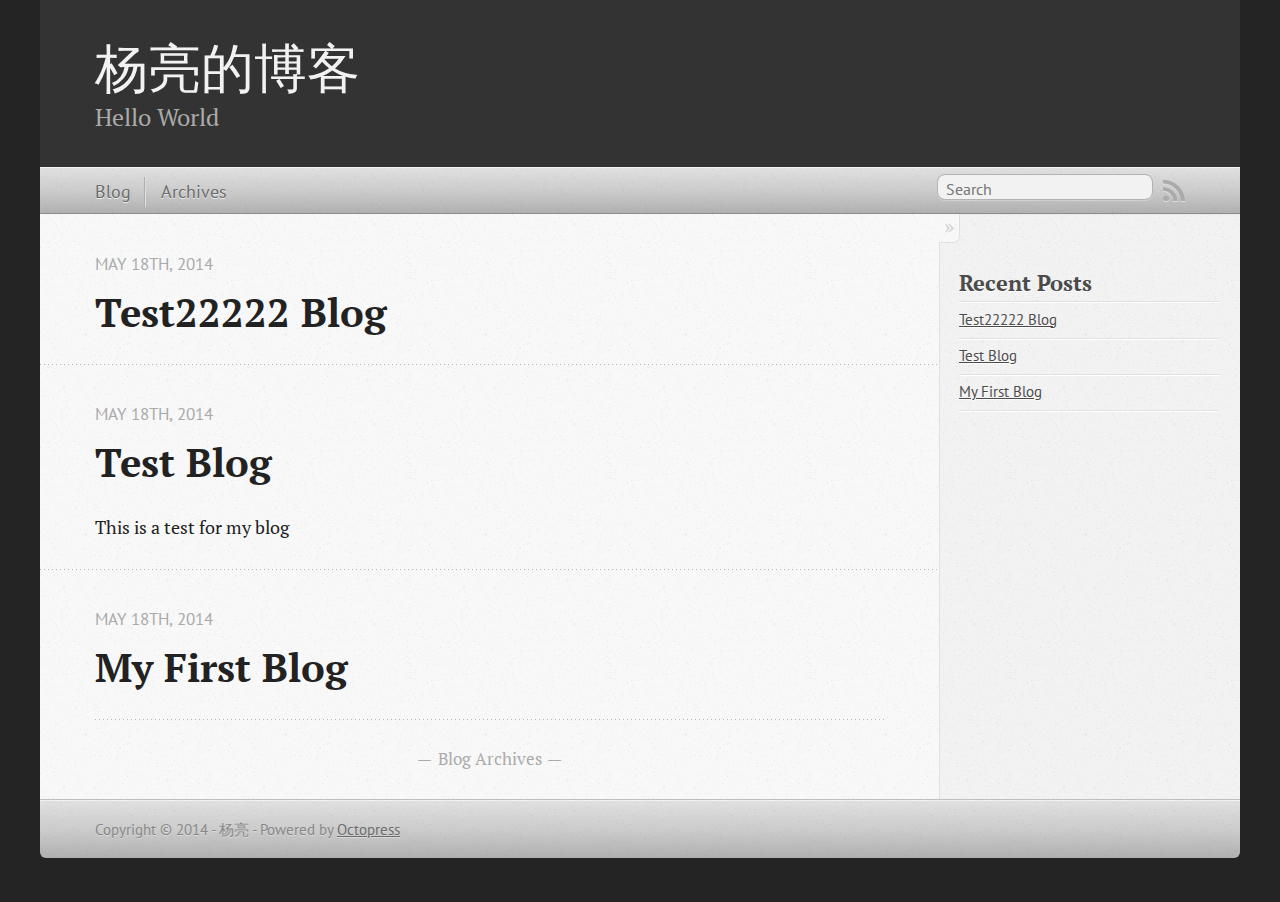
<file: index.html>
<!DOCTYPE html>
<!--[if IEMobile 7 ]><html class="no-js iem7"><![endif]-->
<!--[if lt IE 9]><html class="no-js lte-ie8"><![endif]-->
<!--[if (gt IE 8)|(gt IEMobile 7)|!(IEMobile)|!(IE)]><!--><html class="no-js" lang="en"><!--<![endif]-->
<head>
  <meta charset="utf-8">
  <title>杨亮的博客</title>
  <meta name="author" content="杨亮">

  
  <meta name="description" content="
">
  

  <!-- http://t.co/dKP3o1e -->
  <meta name="HandheldFriendly" content="True">
  <meta name="MobileOptimized" content="320">
  <meta name="viewport" content="width=device-width, initial-scale=1">

  
  <link rel="canonical" href="http://yangliang1415.github.io">
  <link href="/favicon.png" rel="icon">
  <link href="/stylesheets/screen.css" media="screen, projection" rel="stylesheet" type="text/css">
  <link href="/atom.xml" rel="alternate" title="杨亮的博客" type="application/atom+xml">
  <script src="/javascripts/modernizr-2.0.js"></script>
  <script src="//ajax.googleapis.com/ajax/libs/jquery/1.9.1/jquery.min.js"></script>
  <script>!window.jQuery && document.write(unescape('%3Cscript src="./javascripts/libs/jquery.min.js"%3E%3C/script%3E'))</script>
  <script src="/javascripts/octopress.js" type="text/javascript"></script>
  <!--Fonts from Google"s Web font directory at http://google.com/webfonts -->
<link href="//fonts.googleapis.com/css?family=PT+Serif:regular,italic,bold,bolditalic" rel="stylesheet" type="text/css">
<link href="//fonts.googleapis.com/css?family=PT+Sans:regular,italic,bold,bolditalic" rel="stylesheet" type="text/css">

  

</head>

<body   >
  <header role="banner"><hgroup>
  <h1><a href="/">杨亮的博客</a></h1>
  
    <h2>Hello World</h2>
  
</hgroup>

</header>
  <nav role="navigation"><ul class="subscription" data-subscription="rss">
  <li><a href="/atom.xml" rel="subscribe-rss" title="subscribe via RSS">RSS</a></li>
  
</ul>
  
<form action="https://www.google.com/search" method="get">
  <fieldset role="search">
    <input type="hidden" name="q" value="site:yangliang1415.github.io" />
    <input class="search" type="text" name="q" results="0" placeholder="Search"/>
  </fieldset>
</form>
  
<ul class="main-navigation">
  <li><a href="/">Blog</a></li>
  <li><a href="/blog/archives">Archives</a></li>
</ul>

</nav>
  <div id="main">
    <div id="content">
      <div class="blog-index">
  
  
  
    <article>
      
  <header>
    
      <h1 class="entry-title"><a href="/blog/2014/05/18/test22222-blog/">Test22222 Blog</a></h1>
    
    
      <p class="meta">
        








  


<time datetime="2014-05-18T15:27:27+08:00" pubdate data-updated="true">May 18<span>th</span>, 2014</time>
        
      </p>
    
  </header>


  <div class="entry-content">
</div>
  
  


    </article>
  
  
    <article>
      
  <header>
    
      <h1 class="entry-title"><a href="/blog/2014/05/18/test-blog/">Test Blog</a></h1>
    
    
      <p class="meta">
        








  


<time datetime="2014-05-18T15:18:24+08:00" pubdate data-updated="true">May 18<span>th</span>, 2014</time>
        
      </p>
    
  </header>


  <div class="entry-content"><p>This is a test for my blog</p>
</div>
  
  


    </article>
  
  
    <article>
      
  <header>
    
      <h1 class="entry-title"><a href="/blog/2014/05/18/my-first-blog/">My First Blog</a></h1>
    
    
      <p class="meta">
        








  


<time datetime="2014-05-18T14:14:29+08:00" pubdate data-updated="true">May 18<span>th</span>, 2014</time>
        
      </p>
    
  </header>


  <div class="entry-content">
</div>
  
  


    </article>
  
  <div class="pagination">
    
    <a href="/blog/archives">Blog Archives</a>
    
  </div>
</div>
<aside class="sidebar">
  
    <section>
  <h1>Recent Posts</h1>
  <ul id="recent_posts">
    
      <li class="post">
        <a href="/blog/2014/05/18/test22222-blog/">Test22222 Blog</a>
      </li>
    
      <li class="post">
        <a href="/blog/2014/05/18/test-blog/">Test Blog</a>
      </li>
    
      <li class="post">
        <a href="/blog/2014/05/18/my-first-blog/">My First Blog</a>
      </li>
    
  </ul>
</section>





  
</aside>

    </div>
  </div>
  <footer role="contentinfo"><p>
  Copyright &copy; 2014 - 杨亮 -
  <span class="credit">Powered by <a href="http://octopress.org">Octopress</a></span>
</p>

</footer>
  







  <script type="text/javascript">
    (function(){
      var twitterWidgets = document.createElement('script');
      twitterWidgets.type = 'text/javascript';
      twitterWidgets.async = true;
      twitterWidgets.src = '//platform.twitter.com/widgets.js';
      document.getElementsByTagName('head')[0].appendChild(twitterWidgets);
    })();
  </script>





</body>
</html>
</file>
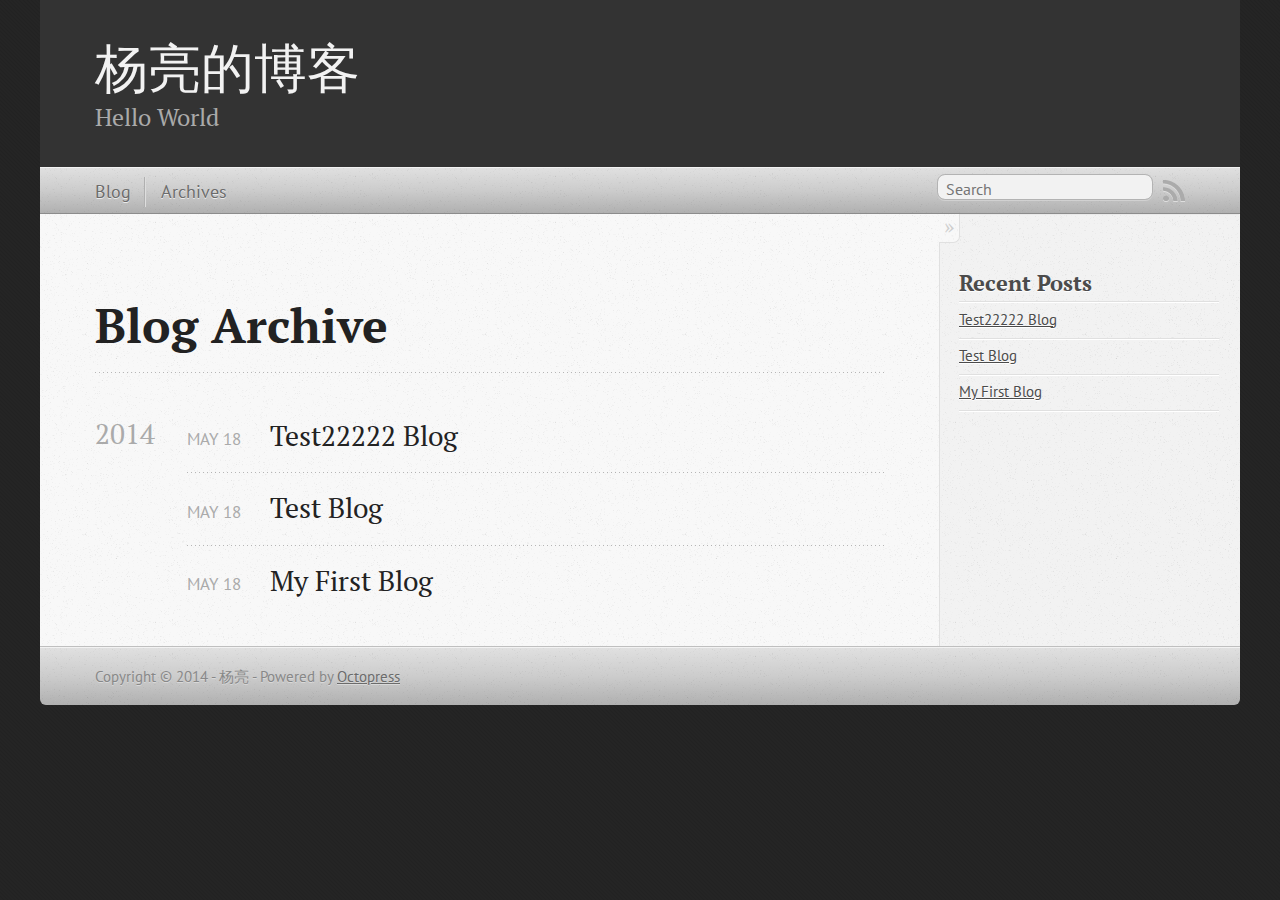
<file: blog/archives/index.html>
<!DOCTYPE html>
<!--[if IEMobile 7 ]><html class="no-js iem7"><![endif]-->
<!--[if lt IE 9]><html class="no-js lte-ie8"><![endif]-->
<!--[if (gt IE 8)|(gt IEMobile 7)|!(IEMobile)|!(IE)]><!--><html class="no-js" lang="en"><!--<![endif]-->
<head>
  <meta charset="utf-8">
  <title>Blog Archive - 杨亮的博客</title>
  <meta name="author" content="杨亮">

  
  <meta name="description" content=" Blog Archive 2014 Test22222 Blog
May 18 2014 Test Blog
May 18 2014 My First Blog
May 18 2014 Recent Posts Test22222 Blog Test Blog My First Blog ">
  

  <!-- http://t.co/dKP3o1e -->
  <meta name="HandheldFriendly" content="True">
  <meta name="MobileOptimized" content="320">
  <meta name="viewport" content="width=device-width, initial-scale=1">

  
  <link rel="canonical" href="http://yangliang1415.github.io/blog/archives">
  <link href="/favicon.png" rel="icon">
  <link href="/stylesheets/screen.css" media="screen, projection" rel="stylesheet" type="text/css">
  <link href="/atom.xml" rel="alternate" title="杨亮的博客" type="application/atom+xml">
  <script src="/javascripts/modernizr-2.0.js"></script>
  <script src="//ajax.googleapis.com/ajax/libs/jquery/1.9.1/jquery.min.js"></script>
  <script>!window.jQuery && document.write(unescape('%3Cscript src="./javascripts/libs/jquery.min.js"%3E%3C/script%3E'))</script>
  <script src="/javascripts/octopress.js" type="text/javascript"></script>
  <!--Fonts from Google"s Web font directory at http://google.com/webfonts -->
<link href="//fonts.googleapis.com/css?family=PT+Serif:regular,italic,bold,bolditalic" rel="stylesheet" type="text/css">
<link href="//fonts.googleapis.com/css?family=PT+Sans:regular,italic,bold,bolditalic" rel="stylesheet" type="text/css">

  

</head>

<body   >
  <header role="banner"><hgroup>
  <h1><a href="/">杨亮的博客</a></h1>
  
    <h2>Hello World</h2>
  
</hgroup>

</header>
  <nav role="navigation"><ul class="subscription" data-subscription="rss">
  <li><a href="/atom.xml" rel="subscribe-rss" title="subscribe via RSS">RSS</a></li>
  
</ul>
  
<form action="https://www.google.com/search" method="get">
  <fieldset role="search">
    <input type="hidden" name="q" value="site:yangliang1415.github.io" />
    <input class="search" type="text" name="q" results="0" placeholder="Search"/>
  </fieldset>
</form>
  
<ul class="main-navigation">
  <li><a href="/">Blog</a></li>
  <li><a href="/blog/archives">Archives</a></li>
</ul>

</nav>
  <div id="main">
    <div id="content">
      <div>
<article role="article">
  
  <header>
    <h1 class="entry-title">Blog Archive</h1>
    
  </header>
  
  <div id="blog-archives">



  
  <h2>2014</h2>

<article>
  
<h1><a href="/blog/2014/05/18/test22222-blog/">Test22222 Blog</a></h1>
<time datetime="2014-05-18T15:27:27+08:00" pubdate><span class='month'>May</span> <span class='day'>18</span> <span class='year'>2014</span></time>


</article>



<article>
  
<h1><a href="/blog/2014/05/18/test-blog/">Test Blog</a></h1>
<time datetime="2014-05-18T15:18:24+08:00" pubdate><span class='month'>May</span> <span class='day'>18</span> <span class='year'>2014</span></time>


</article>



<article>
  
<h1><a href="/blog/2014/05/18/my-first-blog/">My First Blog</a></h1>
<time datetime="2014-05-18T14:14:29+08:00" pubdate><span class='month'>May</span> <span class='day'>18</span> <span class='year'>2014</span></time>


</article>

</div>

  
</article>

</div>

<aside class="sidebar">
  
    <section>
  <h1>Recent Posts</h1>
  <ul id="recent_posts">
    
      <li class="post">
        <a href="/blog/2014/05/18/test22222-blog/">Test22222 Blog</a>
      </li>
    
      <li class="post">
        <a href="/blog/2014/05/18/test-blog/">Test Blog</a>
      </li>
    
      <li class="post">
        <a href="/blog/2014/05/18/my-first-blog/">My First Blog</a>
      </li>
    
  </ul>
</section>





  
</aside>


    </div>
  </div>
  <footer role="contentinfo"><p>
  Copyright &copy; 2014 - 杨亮 -
  <span class="credit">Powered by <a href="http://octopress.org">Octopress</a></span>
</p>

</footer>
  







  <script type="text/javascript">
    (function(){
      var twitterWidgets = document.createElement('script');
      twitterWidgets.type = 'text/javascript';
      twitterWidgets.async = true;
      twitterWidgets.src = '//platform.twitter.com/widgets.js';
      document.getElementsByTagName('head')[0].appendChild(twitterWidgets);
    })();
  </script>





</body>
</html>
</file>
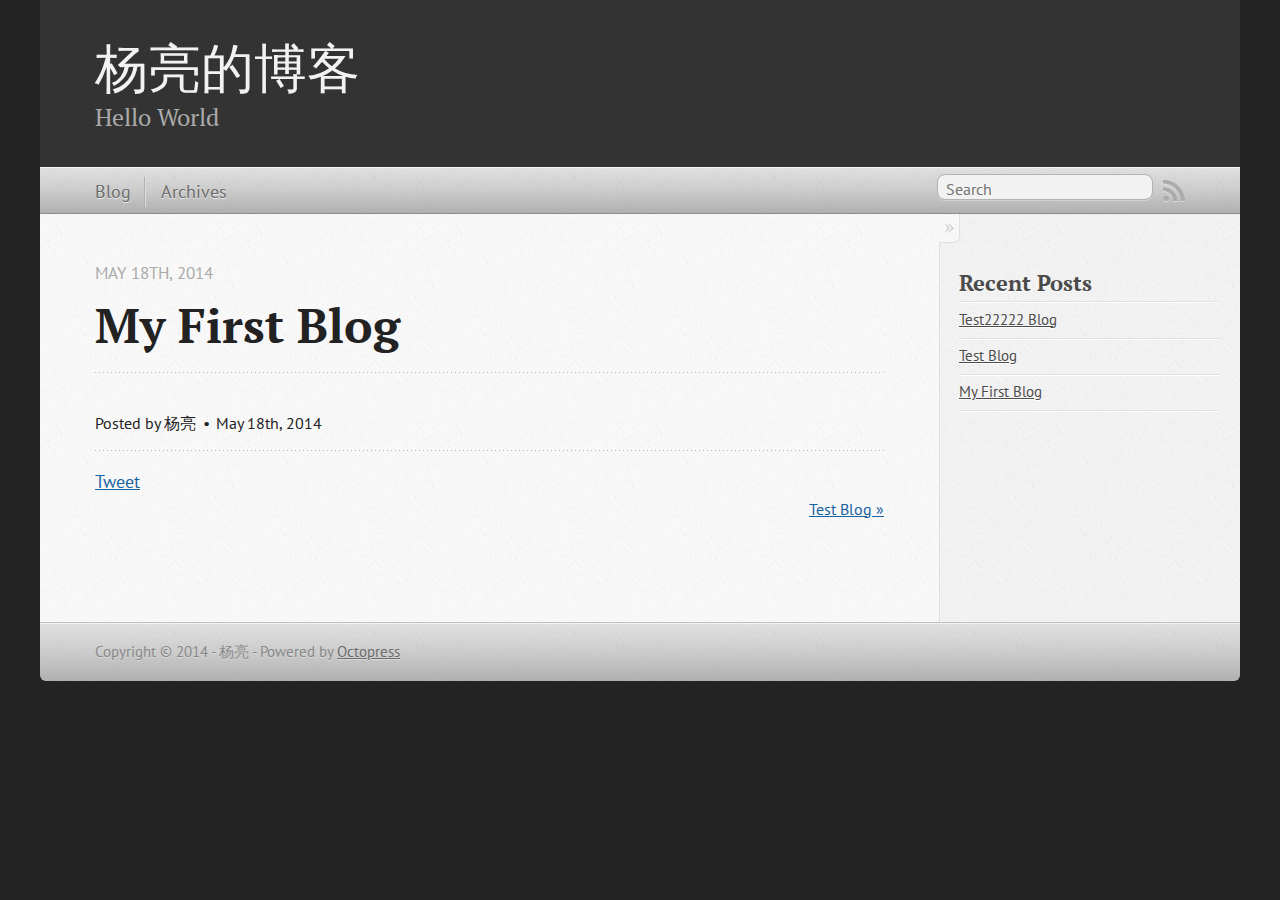
<file: blog/2014/05/18/my-first-blog/index.html>
<!DOCTYPE html>
<!--[if IEMobile 7 ]><html class="no-js iem7"><![endif]-->
<!--[if lt IE 9]><html class="no-js lte-ie8"><![endif]-->
<!--[if (gt IE 8)|(gt IEMobile 7)|!(IEMobile)|!(IE)]><!--><html class="no-js" lang="en"><!--<![endif]-->
<head>
  <meta charset="utf-8">
  <title>My First Blog - 杨亮的博客</title>
  <meta name="author" content="杨亮">

  
  <meta name="description" content="
">
  

  <!-- http://t.co/dKP3o1e -->
  <meta name="HandheldFriendly" content="True">
  <meta name="MobileOptimized" content="320">
  <meta name="viewport" content="width=device-width, initial-scale=1">

  
  <link rel="canonical" href="http://yangliang1415.github.io/blog/2014/05/18/my-first-blog">
  <link href="/favicon.png" rel="icon">
  <link href="/stylesheets/screen.css" media="screen, projection" rel="stylesheet" type="text/css">
  <link href="/atom.xml" rel="alternate" title="杨亮的博客" type="application/atom+xml">
  <script src="/javascripts/modernizr-2.0.js"></script>
  <script src="//ajax.googleapis.com/ajax/libs/jquery/1.9.1/jquery.min.js"></script>
  <script>!window.jQuery && document.write(unescape('%3Cscript src="./javascripts/libs/jquery.min.js"%3E%3C/script%3E'))</script>
  <script src="/javascripts/octopress.js" type="text/javascript"></script>
  <!--Fonts from Google"s Web font directory at http://google.com/webfonts -->
<link href="//fonts.googleapis.com/css?family=PT+Serif:regular,italic,bold,bolditalic" rel="stylesheet" type="text/css">
<link href="//fonts.googleapis.com/css?family=PT+Sans:regular,italic,bold,bolditalic" rel="stylesheet" type="text/css">

  

</head>

<body   >
  <header role="banner"><hgroup>
  <h1><a href="/">杨亮的博客</a></h1>
  
    <h2>Hello World</h2>
  
</hgroup>

</header>
  <nav role="navigation"><ul class="subscription" data-subscription="rss">
  <li><a href="/atom.xml" rel="subscribe-rss" title="subscribe via RSS">RSS</a></li>
  
</ul>
  
<form action="https://www.google.com/search" method="get">
  <fieldset role="search">
    <input type="hidden" name="q" value="site:yangliang1415.github.io" />
    <input class="search" type="text" name="q" results="0" placeholder="Search"/>
  </fieldset>
</form>
  
<ul class="main-navigation">
  <li><a href="/">Blog</a></li>
  <li><a href="/blog/archives">Archives</a></li>
</ul>

</nav>
  <div id="main">
    <div id="content">
      <div>
<article class="hentry" role="article">
  
  <header>
    
      <h1 class="entry-title">My First Blog</h1>
    
    
      <p class="meta">
        








  


<time datetime="2014-05-18T14:14:29+08:00" pubdate data-updated="true">May 18<span>th</span>, 2014</time>
        
      </p>
    
  </header>


<div class="entry-content">
</div>


  <footer>
    <p class="meta">
      
  

<span class="byline author vcard">Posted by <span class="fn">杨亮</span></span>

      








  


<time datetime="2014-05-18T14:14:29+08:00" pubdate data-updated="true">May 18<span>th</span>, 2014</time>
      


    </p>
    
      <div class="sharing">
  
  <a href="//twitter.com/share" class="twitter-share-button" data-url="http://yangliang1415.github.io/blog/2014/05/18/my-first-blog/" data-via="" data-counturl="http://yangliang1415.github.io/blog/2014/05/18/my-first-blog/" >Tweet</a>
  
  
  
</div>

    
    <p class="meta">
      
      
        <a class="basic-alignment right" href="/blog/2014/05/18/test-blog/" title="Next Post: Test Blog">Test Blog &raquo;</a>
      
    </p>
  </footer>
</article>

</div>

<aside class="sidebar">
  
    <section>
  <h1>Recent Posts</h1>
  <ul id="recent_posts">
    
      <li class="post">
        <a href="/blog/2014/05/18/test22222-blog/">Test22222 Blog</a>
      </li>
    
      <li class="post">
        <a href="/blog/2014/05/18/test-blog/">Test Blog</a>
      </li>
    
      <li class="post">
        <a href="/blog/2014/05/18/my-first-blog/">My First Blog</a>
      </li>
    
  </ul>
</section>





  
</aside>


    </div>
  </div>
  <footer role="contentinfo"><p>
  Copyright &copy; 2014 - 杨亮 -
  <span class="credit">Powered by <a href="http://octopress.org">Octopress</a></span>
</p>

</footer>
  







  <script type="text/javascript">
    (function(){
      var twitterWidgets = document.createElement('script');
      twitterWidgets.type = 'text/javascript';
      twitterWidgets.async = true;
      twitterWidgets.src = '//platform.twitter.com/widgets.js';
      document.getElementsByTagName('head')[0].appendChild(twitterWidgets);
    })();
  </script>





</body>
</html>
</file>
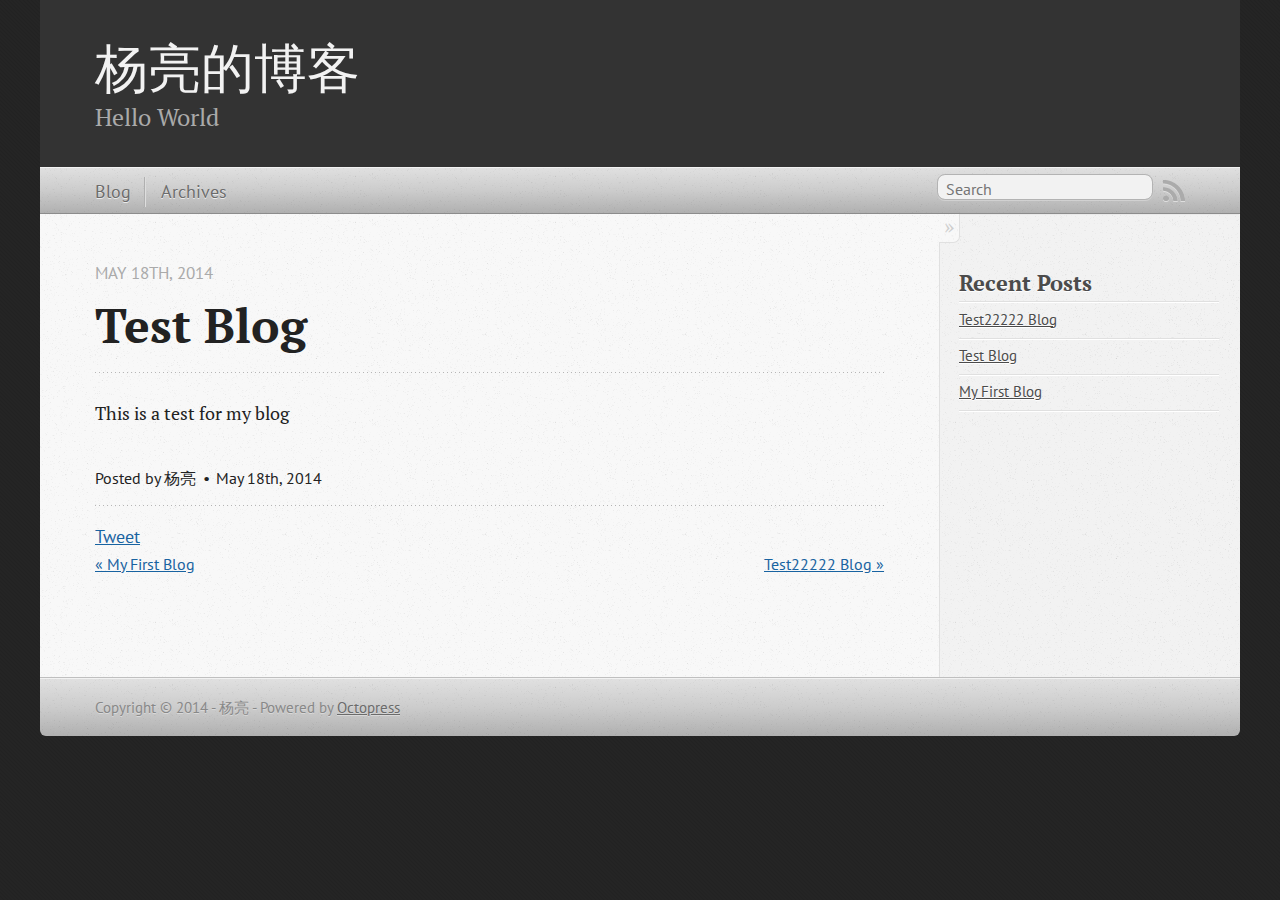
<file: blog/2014/05/18/test-blog/index.html>
<!DOCTYPE html>
<!--[if IEMobile 7 ]><html class="no-js iem7"><![endif]-->
<!--[if lt IE 9]><html class="no-js lte-ie8"><![endif]-->
<!--[if (gt IE 8)|(gt IEMobile 7)|!(IEMobile)|!(IE)]><!--><html class="no-js" lang="en"><!--<![endif]-->
<head>
  <meta charset="utf-8">
  <title>Test Blog - 杨亮的博客</title>
  <meta name="author" content="杨亮">

  
  <meta name="description" content="This is a test for my blog
">
  

  <!-- http://t.co/dKP3o1e -->
  <meta name="HandheldFriendly" content="True">
  <meta name="MobileOptimized" content="320">
  <meta name="viewport" content="width=device-width, initial-scale=1">

  
  <link rel="canonical" href="http://yangliang1415.github.io/blog/2014/05/18/test-blog">
  <link href="/favicon.png" rel="icon">
  <link href="/stylesheets/screen.css" media="screen, projection" rel="stylesheet" type="text/css">
  <link href="/atom.xml" rel="alternate" title="杨亮的博客" type="application/atom+xml">
  <script src="/javascripts/modernizr-2.0.js"></script>
  <script src="//ajax.googleapis.com/ajax/libs/jquery/1.9.1/jquery.min.js"></script>
  <script>!window.jQuery && document.write(unescape('%3Cscript src="./javascripts/libs/jquery.min.js"%3E%3C/script%3E'))</script>
  <script src="/javascripts/octopress.js" type="text/javascript"></script>
  <!--Fonts from Google"s Web font directory at http://google.com/webfonts -->
<link href="//fonts.googleapis.com/css?family=PT+Serif:regular,italic,bold,bolditalic" rel="stylesheet" type="text/css">
<link href="//fonts.googleapis.com/css?family=PT+Sans:regular,italic,bold,bolditalic" rel="stylesheet" type="text/css">

  

</head>

<body   >
  <header role="banner"><hgroup>
  <h1><a href="/">杨亮的博客</a></h1>
  
    <h2>Hello World</h2>
  
</hgroup>

</header>
  <nav role="navigation"><ul class="subscription" data-subscription="rss">
  <li><a href="/atom.xml" rel="subscribe-rss" title="subscribe via RSS">RSS</a></li>
  
</ul>
  
<form action="https://www.google.com/search" method="get">
  <fieldset role="search">
    <input type="hidden" name="q" value="site:yangliang1415.github.io" />
    <input class="search" type="text" name="q" results="0" placeholder="Search"/>
  </fieldset>
</form>
  
<ul class="main-navigation">
  <li><a href="/">Blog</a></li>
  <li><a href="/blog/archives">Archives</a></li>
</ul>

</nav>
  <div id="main">
    <div id="content">
      <div>
<article class="hentry" role="article">
  
  <header>
    
      <h1 class="entry-title">Test Blog</h1>
    
    
      <p class="meta">
        








  


<time datetime="2014-05-18T15:18:24+08:00" pubdate data-updated="true">May 18<span>th</span>, 2014</time>
        
      </p>
    
  </header>


<div class="entry-content"><p>This is a test for my blog</p>
</div>


  <footer>
    <p class="meta">
      
  

<span class="byline author vcard">Posted by <span class="fn">杨亮</span></span>

      








  


<time datetime="2014-05-18T15:18:24+08:00" pubdate data-updated="true">May 18<span>th</span>, 2014</time>
      


    </p>
    
      <div class="sharing">
  
  <a href="//twitter.com/share" class="twitter-share-button" data-url="http://yangliang1415.github.io/blog/2014/05/18/test-blog/" data-via="" data-counturl="http://yangliang1415.github.io/blog/2014/05/18/test-blog/" >Tweet</a>
  
  
  
</div>

    
    <p class="meta">
      
        <a class="basic-alignment left" href="/blog/2014/05/18/my-first-blog/" title="Previous Post: My First Blog">&laquo; My First Blog</a>
      
      
        <a class="basic-alignment right" href="/blog/2014/05/18/test22222-blog/" title="Next Post: Test22222 Blog">Test22222 Blog &raquo;</a>
      
    </p>
  </footer>
</article>

</div>

<aside class="sidebar">
  
    <section>
  <h1>Recent Posts</h1>
  <ul id="recent_posts">
    
      <li class="post">
        <a href="/blog/2014/05/18/test22222-blog/">Test22222 Blog</a>
      </li>
    
      <li class="post">
        <a href="/blog/2014/05/18/test-blog/">Test Blog</a>
      </li>
    
      <li class="post">
        <a href="/blog/2014/05/18/my-first-blog/">My First Blog</a>
      </li>
    
  </ul>
</section>





  
</aside>


    </div>
  </div>
  <footer role="contentinfo"><p>
  Copyright &copy; 2014 - 杨亮 -
  <span class="credit">Powered by <a href="http://octopress.org">Octopress</a></span>
</p>

</footer>
  







  <script type="text/javascript">
    (function(){
      var twitterWidgets = document.createElement('script');
      twitterWidgets.type = 'text/javascript';
      twitterWidgets.async = true;
      twitterWidgets.src = '//platform.twitter.com/widgets.js';
      document.getElementsByTagName('head')[0].appendChild(twitterWidgets);
    })();
  </script>





</body>
</html>
</file>
<file: stylesheets/screen.css>
html,body,div,span,applet,object,iframe,h1,h2,h3,h4,h5,h6,p,blockquote,pre,a,abbr,acronym,address,big,cite,code,del,dfn,em,img,ins,kbd,q,s,samp,small,strike,strong,sub,sup,tt,var,b,u,i,center,dl,dt,dd,ol,ul,li,fieldset,form,label,legend,table,caption,tbody,tfoot,thead,tr,th,td,article,aside,canvas,details,embed,figure,figcaption,footer,header,hgroup,menu,nav,output,ruby,section,summary,time,mark,audio,video{margin:0;padding:0;border:0;font:inherit;font-size:100%;vertical-align:baseline}html{line-height:1}ol,ul{list-style:none}table{border-collapse:collapse;border-spacing:0}caption,th,td{text-align:left;font-weight:normal;vertical-align:middle}q,blockquote{quotes:none}q:before,q:after,blockquote:before,blockquote:after{content:"";content:none}a img{border:none}article,aside,details,figcaption,figure,footer,header,hgroup,menu,nav,section,summary{display:block}a{color:#1863a1}a:visited{color:#751590}a:focus{color:#0181eb}a:hover{color:#0181eb}a:active{color:#01579f}aside.sidebar a{color:#222}aside.sidebar a:focus{color:#0181eb}aside.sidebar a:hover{color:#0181eb}aside.sidebar a:active{color:#01579f}a{-webkit-transition:color 0.3s;-moz-transition:color 0.3s;-o-transition:color 0.3s;transition:color 0.3s}html{background:#252525 url('/images/line-tile.png?1400336779') top left}body>div{background:#f2f2f2 url('/images/noise.png?1400336779') top left;border-bottom:1px solid #bfbfbf}body>div>div{background:#f8f8f8 url('/images/noise.png?1400336779') top left;border-right:1px solid #e0e0e0}.heading,body>header h1,h1,h2,h3,h4,h5,h6{font-family:"PT Serif","Georgia","Helvetica Neue",Arial,sans-serif}.sans,body>header h2,article header p.meta,article>footer,#content .blog-index footer,html .gist .gist-file .gist-meta,#blog-archives a.category,#blog-archives time,aside.sidebar section,body>footer{font-family:"PT Sans","Helvetica Neue",Arial,sans-serif}.serif,body,#content .blog-index a[rel=full-article]{font-family:"PT Serif",Georgia,Times,"Times New Roman",serif}.mono,pre,code,tt,p code,li code{font-family:Menlo,Monaco,"Andale Mono","lucida console","Courier New",monospace}body>header h1{font-size:2.2em;font-family:"PT Serif","Georgia","Helvetica Neue",Arial,sans-serif;font-weight:normal;line-height:1.2em;margin-bottom:0.6667em}body>header h2{font-family:"PT Serif","Georgia","Helvetica Neue",Arial,sans-serif}body{line-height:1.5em;color:#222}h1{font-size:2.2em;line-height:1.2em}@media only screen and (min-width: 992px){body{font-size:1.15em}h1{font-size:2.6em;line-height:1.2em}}h1,h2,h3,h4,h5,h6{text-rendering:optimizelegibility;margin-bottom:1em;font-weight:bold}h2,section h1{font-size:1.5em}h3,section h2,section section h1{font-size:1.3em}h4,section h3,section section h2,section section section h1{font-size:1em}h5,section h4,section section h3{font-size:.9em}h6,section h5,section section h4,section section section h3{font-size:.8em}p,article blockquote,ul,ol{margin-bottom:1.5em}ul{list-style-type:disc}ul ul{list-style-type:circle;margin-bottom:0px}ul ul ul{list-style-type:square;margin-bottom:0px}ol{list-style-type:decimal}ol ol{list-style-type:lower-alpha;margin-bottom:0px}ol ol ol{list-style-type:lower-roman;margin-bottom:0px}ul,ul ul,ul ol,ol,ol ul,ol ol{margin-left:1.3em}ul ul,ul ol,ol ul,ol ol{margin-bottom:0em}strong{font-weight:bold}em{font-style:italic}sup,sub{font-size:0.75em;position:relative;display:inline-block;padding:0 .2em;line-height:.8em}sup{top:-.5em}sub{bottom:-.5em}a[rev='footnote']{font-size:.75em;padding:0 .3em;line-height:1}q{font-style:italic}q:before{content:"\201C"}q:after{content:"\201D"}em,dfn{font-style:italic}strong,dfn{font-weight:bold}del,s{text-decoration:line-through}abbr,acronym{border-bottom:1px dotted;cursor:help}hr{margin-bottom:0.2em}small{font-size:.8em}big{font-size:1.2em}article blockquote{font-style:italic;position:relative;font-size:1.2em;line-height:1.5em;padding-left:1em;border-left:4px solid rgba(170,170,170,0.5)}article blockquote cite{font-style:italic}article blockquote cite a{color:#aaa !important;word-wrap:break-word}article blockquote cite:before{content:'\2014';padding-right:.3em;padding-left:.3em;color:#aaa}@media only screen and (min-width: 992px){article blockquote{padding-left:1.5em;border-left-width:4px}}.pullquote-right:before,.pullquote-left:before{padding:0;border:none;content:attr(data-pullquote);float:right;width:45%;margin:.5em 0 1em 1.5em;position:relative;top:7px;font-size:1.4em;line-height:1.45em}.pullquote-left:before{float:left;margin:.5em 1.5em 1em 0}.force-wrap,article a,aside.sidebar a{white-space:-moz-pre-wrap;white-space:-pre-wrap;white-space:-o-pre-wrap;white-space:pre-wrap;word-wrap:break-word}.group,body>header,body>nav,body>footer,body #content>article,body #content>div>article,body #content>div>section,body div.pagination,aside.sidebar,#main,#content,.sidebar{*zoom:1}.group:after,body>header:after,body>nav:after,body>footer:after,body #content>article:after,body #content>div>section:after,body div.pagination:after,#main:after,#content:after,.sidebar:after{content:"";display:table;clear:both}body{-webkit-text-size-adjust:none;max-width:1200px;position:relative;margin:0 auto}body>header,body>nav,body>footer,body #content>article,body #content>div>article,body #content>div>section{padding-left:18px;padding-right:18px}@media only screen and (min-width: 480px){body>header,body>nav,body>footer,body #content>article,body #content>div>article,body #content>div>section{padding-left:25px;padding-right:25px}}@media only screen and (min-width: 768px){body>header,body>nav,body>footer,body #content>article,body #content>div>article,body #content>div>section{padding-left:35px;padding-right:35px}}@media only screen and (min-width: 992px){body>header,body>nav,body>footer,body #content>article,body #content>div>article,body #content>div>section{padding-left:55px;padding-right:55px}}body div.pagination{margin-left:18px;margin-right:18px}@media only screen and (min-width: 480px){body div.pagination{margin-left:25px;margin-right:25px}}@media only screen and (min-width: 768px){body div.pagination{margin-left:35px;margin-right:35px}}@media only screen and (min-width: 992px){body div.pagination{margin-left:55px;margin-right:55px}}body>header{font-size:1em;padding-top:1.5em;padding-bottom:1.5em}#content{overflow:hidden}#content>div,#content>article{width:100%}aside.sidebar{float:none;padding:0 18px 1px;background-color:#f7f7f7;border-top:1px solid #e0e0e0}.flex-content,article img,article video,article .flash-video,aside.sidebar img{max-width:100%;height:auto}.basic-alignment.left,article img.left,article video.left,article .left.flash-video,aside.sidebar img.left{float:left;margin-right:1.5em}.basic-alignment.right,article img.right,article video.right,article .right.flash-video,aside.sidebar img.right{float:right;margin-left:1.5em}.basic-alignment.center,article img.center,article video.center,article .center.flash-video,aside.sidebar img.center{display:block;margin:0 auto 1.5em}.basic-alignment.left,article img.left,article video.left,article .left.flash-video,aside.sidebar img.left,.basic-alignment.right,article img.right,article video.right,article .right.flash-video,aside.sidebar img.right{margin-bottom:.8em}.toggle-sidebar,.no-sidebar .toggle-sidebar{display:none}@media only screen and (min-width: 750px){body.sidebar-footer aside.sidebar{float:none;width:auto;clear:left;margin:0;padding:0 35px 1px;background-color:#f7f7f7;border-top:1px solid #eaeaea}body.sidebar-footer aside.sidebar section.odd,body.sidebar-footer aside.sidebar section.even{float:left;width:48%}body.sidebar-footer aside.sidebar section.odd{margin-left:0}body.sidebar-footer aside.sidebar section.even{margin-left:4%}body.sidebar-footer aside.sidebar.thirds section{width:30%;margin-left:5%}body.sidebar-footer aside.sidebar.thirds section.first{margin-left:0;clear:both}}body.sidebar-footer #content{margin-right:0px}body.sidebar-footer .toggle-sidebar{display:none}@media only screen and (min-width: 550px){body>header{font-size:1em}}@media only screen and (min-width: 750px){aside.sidebar{float:none;width:auto;clear:left;margin:0;padding:0 35px 1px;background-color:#f7f7f7;border-top:1px solid #eaeaea}aside.sidebar section.odd,aside.sidebar section.even{float:left;width:48%}aside.sidebar section.odd{margin-left:0}aside.sidebar section.even{margin-left:4%}aside.sidebar.thirds section{width:30%;margin-left:5%}aside.sidebar.thirds section.first{margin-left:0;clear:both}}@media only screen and (min-width: 768px){body{-webkit-text-size-adjust:auto}body>header{font-size:1.2em}#main{padding:0;margin:0 auto}#content{overflow:visible;margin-right:240px;position:relative}.no-sidebar #content{margin-right:0;border-right:0}.collapse-sidebar #content{margin-right:20px}#content>div,#content>article{padding-top:17.5px;padding-bottom:17.5px;float:left}aside.sidebar{width:210px;padding:0 15px 15px;background:none;clear:none;float:left;margin:0 -100% 0 0}aside.sidebar section{width:auto;margin-left:0}aside.sidebar section.odd,aside.sidebar section.even{float:none;width:auto;margin-left:0}.collapse-sidebar aside.sidebar{float:none;width:auto;clear:left;margin:0;padding:0 35px 1px;background-color:#f7f7f7;border-top:1px solid #eaeaea}.collapse-sidebar aside.sidebar section.odd,.collapse-sidebar aside.sidebar section.even{float:left;width:48%}.collapse-sidebar aside.sidebar section.odd{margin-left:0}.collapse-sidebar aside.sidebar section.even{margin-left:4%}.collapse-sidebar aside.sidebar.thirds section{width:30%;margin-left:5%}.collapse-sidebar aside.sidebar.thirds section.first{margin-left:0;clear:both}}@media only screen and (min-width: 992px){body>header{font-size:1.3em}#content{margin-right:300px}#content>div,#content>article{padding-top:27.5px;padding-bottom:27.5px}aside.sidebar{width:260px;padding:1.2em 20px 20px}.collapse-sidebar aside.sidebar{padding-left:55px;padding-right:55px}}@media only screen and (min-width: 768px){ul,ol{margin-left:0}}body>header{background:#333}body>header h1{display:inline-block;margin:0}body>header h1 a,body>header h1 a:visited,body>header h1 a:hover{color:#f2f2f2;text-decoration:none}body>header h2{margin:.2em 0 0;font-size:1em;color:#aaa;font-weight:normal}body>nav{position:relative;background-color:#ccc;background:url('/images/noise.png?1400336779'),-webkit-gradient(linear, 50% 0%, 50% 100%, color-stop(0%, #e0e0e0), color-stop(50%, #cccccc), color-stop(100%, #b0b0b0));background:url('/images/noise.png?1400336779'),-webkit-linear-gradient(#e0e0e0,#cccccc,#b0b0b0);background:url('/images/noise.png?1400336779'),-moz-linear-gradient(#e0e0e0,#cccccc,#b0b0b0);background:url('/images/noise.png?1400336779'),-o-linear-gradient(#e0e0e0,#cccccc,#b0b0b0);background:url('/images/noise.png?1400336779'),linear-gradient(#e0e0e0,#cccccc,#b0b0b0);border-top:1px solid #f2f2f2;border-bottom:1px solid #8c8c8c;padding-top:.35em;padding-bottom:.35em}body>nav form{-webkit-background-clip:padding;-moz-background-clip:padding;background-clip:padding-box;margin:0;padding:0}body>nav form .search{padding:.3em .5em 0;font-size:.85em;font-family:"PT Sans","Helvetica Neue",Arial,sans-serif;line-height:1.1em;width:95%;-webkit-border-radius:0.5em;-moz-border-radius:0.5em;-ms-border-radius:0.5em;-o-border-radius:0.5em;border-radius:0.5em;-webkit-background-clip:padding;-moz-background-clip:padding;background-clip:padding-box;-webkit-box-shadow:#d1d1d1 0 1px;-moz-box-shadow:#d1d1d1 0 1px;box-shadow:#d1d1d1 0 1px;background-color:#f2f2f2;border:1px solid #b3b3b3;color:#888}body>nav form .search:focus{color:#444;border-color:#80b1df;-webkit-box-shadow:#80b1df 0 0 4px,#80b1df 0 0 3px inset;-moz-box-shadow:#80b1df 0 0 4px,#80b1df 0 0 3px inset;box-shadow:#80b1df 0 0 4px,#80b1df 0 0 3px inset;background-color:#fff;outline:none}body>nav fieldset[role=search]{float:right;width:48%}body>nav fieldset.mobile-nav{float:left;width:48%}body>nav fieldset.mobile-nav select{width:100%;font-size:.8em;border:1px solid #888}body>nav ul{display:none}@media only screen and (min-width: 550px){body>nav{font-size:.9em}body>nav ul{margin:0;padding:0;border:0;overflow:hidden;*zoom:1;float:left;display:block;padding-top:.15em}body>nav ul li{list-style-image:none;list-style-type:none;margin-left:0;white-space:nowrap;display:inline;float:left;padding-left:0;padding-right:0}body>nav ul li:first-child,body>nav ul li.first{padding-left:0}body>nav ul li:last-child{padding-right:0}body>nav ul li.last{padding-right:0}body>nav ul.subscription{margin-left:.8em;float:right}body>nav ul.subscription li:last-child a{padding-right:0}body>nav ul li{margin:0}body>nav a{color:#6b6b6b;font-family:"PT Sans","Helvetica Neue",Arial,sans-serif;text-shadow:#ebebeb 0 1px;float:left;text-decoration:none;font-size:1.1em;padding:.1em 0;line-height:1.5em}body>nav a:visited{color:#6b6b6b}body>nav a:hover{color:#2b2b2b}body>nav li+li{border-left:1px solid #b0b0b0;margin-left:.8em}body>nav li+li a{padding-left:.8em;border-left:1px solid #dedede}body>nav form{float:right;text-align:left;padding-left:.8em;width:175px}body>nav form .search{width:93%;font-size:.95em;line-height:1.2em}body>nav ul[data-subscription$=email]+form{width:97px}body>nav ul[data-subscription$=email]+form .search{width:91%}body>nav fieldset.mobile-nav{display:none}body>nav fieldset[role=search]{width:99%}}@media only screen and (min-width: 992px){body>nav form{width:215px}body>nav ul[data-subscription$=email]+form{width:147px}}.no-placeholder body>nav .search{background:#f2f2f2 url('/images/search.png?1400336779') 0.3em 0.25em no-repeat;text-indent:1.3em}@media only screen and (min-width: 550px){.maskImage body>nav ul[data-subscription$=email]+form{width:123px}}@media only screen and (min-width: 992px){.maskImage body>nav ul[data-subscription$=email]+form{width:173px}}.maskImage ul.subscription{position:relative;top:.2em}.maskImage ul.subscription li,.maskImage ul.subscription a{border:0;padding:0}.maskImage a[rel=subscribe-rss]{position:relative;top:0px;text-indent:-999999em;background-color:#dedede;border:0;padding:0}.maskImage a[rel=subscribe-rss],.maskImage a[rel=subscribe-rss]:after{-webkit-mask-image:url('/images/rss.png?1400336779');-moz-mask-image:url('/images/rss.png?1400336779');-ms-mask-image:url('/images/rss.png?1400336779');-o-mask-image:url('/images/rss.png?1400336779');mask-image:url('/images/rss.png?1400336779');-webkit-mask-repeat:no-repeat;-moz-mask-repeat:no-repeat;-ms-mask-repeat:no-repeat;-o-mask-repeat:no-repeat;mask-repeat:no-repeat;width:22px;height:22px}.maskImage a[rel=subscribe-rss]:after{content:"";position:absolute;top:-1px;left:0;background-color:#ababab}.maskImage a[rel=subscribe-rss]:hover:after{background-color:#9e9e9e}.maskImage a[rel=subscribe-email]{position:relative;top:0px;text-indent:-999999em;background-color:#dedede;border:0;padding:0}.maskImage a[rel=subscribe-email],.maskImage a[rel=subscribe-email]:after{-webkit-mask-image:url('/images/email.png?1400336779');-moz-mask-image:url('/images/email.png?1400336779');-ms-mask-image:url('/images/email.png?1400336779');-o-mask-image:url('/images/email.png?1400336779');mask-image:url('/images/email.png?1400336779');-webkit-mask-repeat:no-repeat;-moz-mask-repeat:no-repeat;-ms-mask-repeat:no-repeat;-o-mask-repeat:no-repeat;mask-repeat:no-repeat;width:28px;height:22px}.maskImage a[rel=subscribe-email]:after{content:"";position:absolute;top:-1px;left:0;background-color:#ababab}.maskImage a[rel=subscribe-email]:hover:after{background-color:#9e9e9e}article{padding-top:1em}article header{position:relative;padding-top:2em;padding-bottom:1em;margin-bottom:1em;background:url('[data-uri]') bottom left repeat-x}article header h1{margin:0}article header h1 a{text-decoration:none}article header h1 a:hover{text-decoration:underline}article header p{font-size:.9em;color:#aaa;margin:0}article header p.meta{text-transform:uppercase;position:absolute;top:0}@media only screen and (min-width: 768px){article header{margin-bottom:1.5em;padding-bottom:1em;background:url('[data-uri]') bottom left repeat-x}}article h2{padding-top:0.8em;background:url('[data-uri]') top left repeat-x}.entry-content article h2:first-child,article header+h2{padding-top:0}article h2:first-child,article header+h2{background:none}article .feature{padding-top:.5em;margin-bottom:1em;padding-bottom:1em;background:url('[data-uri]') bottom left repeat-x;font-size:2.0em;font-style:italic;line-height:1.3em}article img,article video,article .flash-video{-webkit-border-radius:0.3em;-moz-border-radius:0.3em;-ms-border-radius:0.3em;-o-border-radius:0.3em;border-radius:0.3em;-webkit-box-shadow:rgba(0,0,0,0.15) 0 1px 4px;-moz-box-shadow:rgba(0,0,0,0.15) 0 1px 4px;box-shadow:rgba(0,0,0,0.15) 0 1px 4px;-webkit-box-sizing:border-box;-moz-box-sizing:border-box;box-sizing:border-box;border:#fff 0.5em solid}article video,article .flash-video{margin:0 auto 1.5em}article video{display:block;width:100%}article .flash-video>div{position:relative;display:block;padding-bottom:56.25%;padding-top:1px;height:0;overflow:hidden}article .flash-video>div iframe,article .flash-video>div object,article .flash-video>div embed{position:absolute;top:0;left:0;width:100%;height:100%}article>footer{padding-bottom:2.5em;margin-top:2em}article>footer p.meta{margin-bottom:.8em;font-size:.85em;clear:both;overflow:hidden}.blog-index article+article{background:url('[data-uri]') top left repeat-x}#content .blog-index{padding-top:0;padding-bottom:0}#content .blog-index article{padding-top:2em}#content .blog-index article header{background:none;padding-bottom:0}#content .blog-index article h1{font-size:2.2em}#content .blog-index article h1 a{color:inherit}#content .blog-index article h1 a:hover{color:#0181eb}#content .blog-index a[rel=full-article]{background:#ebebeb;display:inline-block;padding:.4em .8em;margin-right:.5em;text-decoration:none;color:#666;-webkit-transition:background-color 0.5s;-moz-transition:background-color 0.5s;-o-transition:background-color 0.5s;transition:background-color 0.5s}#content .blog-index a[rel=full-article]:hover{background:#0181eb;text-shadow:none;color:#f8f8f8}#content .blog-index footer{margin-top:1em}.separator,article>footer .byline+time:before,article>footer time+time:before,article>footer .comments:before,article>footer .byline ~ .categories:before{content:"\2022 ";padding:0 .4em 0 .2em;display:inline-block}#content div.pagination{text-align:center;font-size:.95em;position:relative;background:url('[data-uri]') top left repeat-x;padding-top:1.5em;padding-bottom:1.5em}#content div.pagination a{text-decoration:none;color:#aaa}#content div.pagination a.prev{position:absolute;left:0}#content div.pagination a.next{position:absolute;right:0}#content div.pagination a:hover{color:#0181eb}#content div.pagination a[href*=archive]:before,#content div.pagination a[href*=archive]:after{content:'\2014';padding:0 .3em}p.meta+.sharing{padding-top:1em;padding-left:0;background:url('[data-uri]') top left repeat-x}#fb-root{display:none}.highlight,html .gist .gist-file .gist-syntax .gist-highlight{border:1px solid #05232b !important}.highlight table td.code,html .gist .gist-file .gist-syntax .gist-highlight table td.code{width:100%}.highlight .line-numbers,html .gist .gist-file .gist-syntax .highlight .line_numbers{text-align:right;font-size:13px;line-height:1.45em;background:#073642 url('/images/noise.png?1400336779') top left !important;border-right:1px solid #00232c !important;-webkit-box-shadow:#083e4b -1px 0 inset;-moz-box-shadow:#083e4b -1px 0 inset;box-shadow:#083e4b -1px 0 inset;text-shadow:#021014 0 -1px;padding:.8em !important;-webkit-border-radius:0;-moz-border-radius:0;-ms-border-radius:0;-o-border-radius:0;border-radius:0}.highlight .line-numbers span,html .gist .gist-file .gist-syntax .highlight .line_numbers span{color:#586e75 !important}figure.code,.gist-file,pre{-webkit-box-shadow:rgba(0,0,0,0.06) 0 0 10px;-moz-box-shadow:rgba(0,0,0,0.06) 0 0 10px;box-shadow:rgba(0,0,0,0.06) 0 0 10px}figure.code .highlight pre,.gist-file .highlight pre,pre .highlight pre{-webkit-box-shadow:none;-moz-box-shadow:none;box-shadow:none}.gist .highlight *::-moz-selection,figure.code .highlight *::-moz-selection{background:#386774;color:inherit;text-shadow:#002b36 0 1px}.gist .highlight *::-webkit-selection,figure.code .highlight *::-webkit-selection{background:#386774;color:inherit;text-shadow:#002b36 0 1px}.gist .highlight *::selection,figure.code .highlight *::selection{background:#386774;color:inherit;text-shadow:#002b36 0 1px}html .gist .gist-file{margin-bottom:1.8em;position:relative;border:none;padding-top:26px !important}html .gist .gist-file .highlight{margin-bottom:0}html .gist .gist-file .gist-syntax{border-bottom:0 !important;background:none !important}html .gist .gist-file .gist-syntax .gist-highlight{background:#002b36 !important}html .gist .gist-file .gist-syntax .highlight pre{padding:0}html .gist .gist-file .gist-meta{padding:.6em 0.8em;border:1px solid #083e4b !important;color:#586e75;font-size:.7em !important;background:#073642 url('/images/noise.png?1400336779') top left;line-height:1.5em}html .gist .gist-file .gist-meta a{color:#75878b !important;text-decoration:none}html .gist .gist-file .gist-meta a:hover{text-decoration:underline}html .gist .gist-file .gist-meta a:hover{color:#93a1a1 !important}html .gist .gist-file .gist-meta a[href*='#file']{position:absolute;top:0;left:0;right:-10px;color:#474747 !important}html .gist .gist-file .gist-meta a[href*='#file']:hover{color:#1863a1 !important}html .gist .gist-file .gist-meta a[href*=raw]{top:.4em}pre{background:#002b36 url('/images/noise.png?1400336779') top left;-webkit-border-radius:0.4em;-moz-border-radius:0.4em;-ms-border-radius:0.4em;-o-border-radius:0.4em;border-radius:0.4em;border:1px solid #05232b;line-height:1.45em;font-size:13px;margin-bottom:2.1em;padding:.8em 1em;color:#93a1a1;overflow:auto}h3.filename+pre{-moz-border-radius-topleft:0px;-webkit-border-top-left-radius:0px;border-top-left-radius:0px;-moz-border-radius-topright:0px;-webkit-border-top-right-radius:0px;border-top-right-radius:0px}p code,li code{display:inline-block;white-space:no-wrap;background:#fff;font-size:.8em;line-height:1.5em;color:#555;border:1px solid #ddd;-webkit-border-radius:0.4em;-moz-border-radius:0.4em;-ms-border-radius:0.4em;-o-border-radius:0.4em;border-radius:0.4em;padding:0 .3em;margin:-1px 0}p pre code,li pre code{font-size:1em !important;background:none;border:none}.pre-code,html .gist .gist-file .gist-syntax .highlight pre,.highlight code{font-family:Menlo,Monaco,"Andale Mono","lucida console","Courier New",monospace !important;overflow:scroll;overflow-y:hidden;display:block;padding:.8em;overflow-x:auto;line-height:1.45em;background:#002b36 url('/images/noise.png?1400336779') top left !important;color:#93a1a1 !important}.pre-code span,html .gist .gist-file .gist-syntax .highlight pre span,.highlight code span{color:#93a1a1 !important}.pre-code span,html .gist .gist-file .gist-syntax .highlight pre span,.highlight code span{font-style:normal !important;font-weight:normal !important}.pre-code .c,html .gist .gist-file .gist-syntax .highlight pre .c,.highlight code .c{color:#586e75 !important;font-style:italic !important}.pre-code .cm,html .gist .gist-file .gist-syntax .highlight pre .cm,.highlight code .cm{color:#586e75 !important;font-style:italic !important}.pre-code .cp,html .gist .gist-file .gist-syntax .highlight pre .cp,.highlight code .cp{color:#586e75 !important;font-style:italic !important}.pre-code .c1,html .gist .gist-file .gist-syntax .highlight pre .c1,.highlight code .c1{color:#586e75 !important;font-style:italic !important}.pre-code .cs,html .gist .gist-file .gist-syntax .highlight pre .cs,.highlight code .cs{color:#586e75 !important;font-weight:bold !important;font-style:italic !important}.pre-code .err,html .gist .gist-file .gist-syntax .highlight pre .err,.highlight code .err{color:#dc322f !important;background:none !important}.pre-code .k,html .gist .gist-file .gist-syntax .highlight pre .k,.highlight code .k{color:#cb4b16 !important}.pre-code .o,html .gist .gist-file .gist-syntax .highlight pre .o,.highlight code .o{color:#93a1a1 !important;font-weight:bold !important}.pre-code .p,html .gist .gist-file .gist-syntax .highlight pre .p,.highlight code .p{color:#93a1a1 !important}.pre-code .ow,html .gist .gist-file .gist-syntax .highlight pre .ow,.highlight code .ow{color:#2aa198 !important;font-weight:bold !important}.pre-code .gd,html .gist .gist-file .gist-syntax .highlight pre .gd,.highlight code .gd{color:#93a1a1 !important;background-color:#372c34 !important;display:inline-block}.pre-code .gd .x,html .gist .gist-file .gist-syntax .highlight pre .gd .x,.highlight code .gd .x{color:#93a1a1 !important;background-color:#4d2d33 !important;display:inline-block}.pre-code .ge,html .gist .gist-file .gist-syntax .highlight pre .ge,.highlight code .ge{color:#93a1a1 !important;font-style:italic !important}.pre-code .gh,html .gist .gist-file .gist-syntax .highlight pre .gh,.highlight code .gh{color:#586e75 !important}.pre-code .gi,html .gist .gist-file .gist-syntax .highlight pre .gi,.highlight code .gi{color:#93a1a1 !important;background-color:#1a412b !important;display:inline-block}.pre-code .gi .x,html .gist .gist-file .gist-syntax .highlight pre .gi .x,.highlight code .gi .x{color:#93a1a1 !important;background-color:#355720 !important;display:inline-block}.pre-code .gs,html .gist .gist-file .gist-syntax .highlight pre .gs,.highlight code .gs{color:#93a1a1 !important;font-weight:bold !important}.pre-code .gu,html .gist .gist-file .gist-syntax .highlight pre .gu,.highlight code .gu{color:#6c71c4 !important}.pre-code .kc,html .gist .gist-file .gist-syntax .highlight pre .kc,.highlight code .kc{color:#859900 !important;font-weight:bold !important}.pre-code .kd,html .gist .gist-file .gist-syntax .highlight pre .kd,.highlight code .kd{color:#268bd2 !important}.pre-code .kp,html .gist .gist-file .gist-syntax .highlight pre .kp,.highlight code .kp{color:#cb4b16 !important;font-weight:bold !important}.pre-code .kr,html .gist .gist-file .gist-syntax .highlight pre .kr,.highlight code .kr{color:#d33682 !important;font-weight:bold !important}.pre-code .kt,html .gist .gist-file .gist-syntax .highlight pre .kt,.highlight code .kt{color:#2aa198 !important}.pre-code .n,html .gist .gist-file .gist-syntax .highlight pre .n,.highlight code .n{color:#268bd2 !important}.pre-code .na,html .gist .gist-file .gist-syntax .highlight pre .na,.highlight code .na{color:#268bd2 !important}.pre-code .nb,html .gist .gist-file .gist-syntax .highlight pre .nb,.highlight code .nb{color:#859900 !important}.pre-code .nc,html .gist .gist-file .gist-syntax .highlight pre .nc,.highlight code .nc{color:#d33682 !important}.pre-code .no,html .gist .gist-file .gist-syntax .highlight pre .no,.highlight code .no{color:#b58900 !important}.pre-code .nl,html .gist .gist-file .gist-syntax .highlight pre .nl,.highlight code .nl{color:#859900 !important}.pre-code .ne,html .gist .gist-file .gist-syntax .highlight pre .ne,.highlight code .ne{color:#268bd2 !important;font-weight:bold !important}.pre-code .nf,html .gist .gist-file .gist-syntax .highlight pre .nf,.highlight code .nf{color:#268bd2 !important;font-weight:bold !important}.pre-code .nn,html .gist .gist-file .gist-syntax .highlight pre .nn,.highlight code .nn{color:#b58900 !important}.pre-code .nt,html .gist .gist-file .gist-syntax .highlight pre .nt,.highlight code .nt{color:#268bd2 !important;font-weight:bold !important}.pre-code .nx,html .gist .gist-file .gist-syntax .highlight pre .nx,.highlight code .nx{color:#b58900 !important}.pre-code .vg,html .gist .gist-file .gist-syntax .highlight pre .vg,.highlight code .vg{color:#268bd2 !important}.pre-code .vi,html .gist .gist-file .gist-syntax .highlight pre .vi,.highlight code .vi{color:#268bd2 !important}.pre-code .nv,html .gist .gist-file .gist-syntax .highlight pre .nv,.highlight code .nv{color:#268bd2 !important}.pre-code .mf,html .gist .gist-file .gist-syntax .highlight pre .mf,.highlight code .mf{color:#2aa198 !important}.pre-code .m,html .gist .gist-file .gist-syntax .highlight pre .m,.highlight code .m{color:#2aa198 !important}.pre-code .mh,html .gist .gist-file .gist-syntax .highlight pre .mh,.highlight code .mh{color:#2aa198 !important}.pre-code .mi,html .gist .gist-file .gist-syntax .highlight pre .mi,.highlight code .mi{color:#2aa198 !important}.pre-code .s,html .gist .gist-file .gist-syntax .highlight pre .s,.highlight code .s{color:#2aa198 !important}.pre-code .sd,html .gist .gist-file .gist-syntax .highlight pre .sd,.highlight code .sd{color:#2aa198 !important}.pre-code .s2,html .gist .gist-file .gist-syntax .highlight pre .s2,.highlight code .s2{color:#2aa198 !important}.pre-code .se,html .gist .gist-file .gist-syntax .highlight pre .se,.highlight code .se{color:#dc322f !important}.pre-code .si,html .gist .gist-file .gist-syntax .highlight pre .si,.highlight code .si{color:#268bd2 !important}.pre-code .sr,html .gist .gist-file .gist-syntax .highlight pre .sr,.highlight code .sr{color:#2aa198 !important}.pre-code .s1,html .gist .gist-file .gist-syntax .highlight pre .s1,.highlight code .s1{color:#2aa198 !important}.pre-code div .gd,html .gist .gist-file .gist-syntax .highlight pre div .gd,.highlight code div .gd,.pre-code div .gd .x,html .gist .gist-file .gist-syntax .highlight pre div .gd .x,.highlight code div .gd .x,.pre-code div .gi,html .gist .gist-file .gist-syntax .highlight pre div .gi,.highlight code div .gi,.pre-code div .gi .x,html .gist .gist-file .gist-syntax .highlight pre div .gi .x,.highlight code div .gi .x{display:inline-block;width:100%}.highlight,.gist-highlight{margin-bottom:1.8em;background:#002b36;overflow-y:hidden;overflow-x:auto}.highlight pre,.gist-highlight pre{background:none;-webkit-border-radius:0px;-moz-border-radius:0px;-ms-border-radius:0px;-o-border-radius:0px;border-radius:0px;border:none;padding:0;margin-bottom:0}pre::-webkit-scrollbar,.highlight::-webkit-scrollbar,.gist-highlight::-webkit-scrollbar{height:.5em;background:rgba(255,255,255,0.15)}pre::-webkit-scrollbar-thumb:horizontal,.highlight::-webkit-scrollbar-thumb:horizontal,.gist-highlight::-webkit-scrollbar-thumb:horizontal{background:rgba(255,255,255,0.2);-webkit-border-radius:4px;border-radius:4px}.highlight code{background:#000}figure.code{background:none;padding:0;border:0;margin-bottom:1.5em}figure.code pre{margin-bottom:0}figure.code figcaption{position:relative}figure.code .highlight{margin-bottom:0}.code-title,html .gist .gist-file .gist-meta a[href*='#file'],h3.filename,figure.code figcaption{text-align:center;font-size:13px;line-height:2em;text-shadow:#cbcccc 0 1px 0;color:#474747;font-weight:normal;margin-bottom:0;-moz-border-radius-topleft:5px;-webkit-border-top-left-radius:5px;border-top-left-radius:5px;-moz-border-radius-topright:5px;-webkit-border-top-right-radius:5px;border-top-right-radius:5px;font-family:"Helvetica Neue", Arial, "Lucida Grande", "Lucida Sans Unicode", Lucida, sans-serif;background:#aaa url('/images/code_bg.png?1400336779') top repeat-x;border:1px solid #565656;border-top-color:#cbcbcb;border-left-color:#a5a5a5;border-right-color:#a5a5a5;border-bottom:0}.download-source,html .gist .gist-file .gist-meta a[href*=raw],figure.code figcaption a{position:absolute;right:.8em;text-decoration:none;color:#666 !important;z-index:1;font-size:13px;text-shadow:#cbcccc 0 1px 0;padding-left:3em}.download-source:hover,html .gist .gist-file .gist-meta a[href*=raw]:hover,figure.code figcaption a:hover{text-decoration:underline}#archive #content>div,#archive #content>div>article{padding-top:0}#blog-archives{color:#aaa}#blog-archives article{padding:1em 0 1em;position:relative;background:url('[data-uri]') bottom left repeat-x}#blog-archives article:last-child{background:none}#blog-archives article footer{padding:0;margin:0}#blog-archives h1{color:#222;margin-bottom:.3em}#blog-archives h2{display:none}#blog-archives h1{font-size:1.5em}#blog-archives h1 a{text-decoration:none;color:inherit;font-weight:normal;display:inline-block}#blog-archives h1 a:hover{text-decoration:underline}#blog-archives h1 a:hover{color:#0181eb}#blog-archives a.category,#blog-archives time{color:#aaa}#blog-archives .entry-content{display:none}#blog-archives time{font-size:.9em;line-height:1.2em}#blog-archives time .month,#blog-archives time .day{display:inline-block}#blog-archives time .month{text-transform:uppercase}#blog-archives p{margin-bottom:1em}#blog-archives a,#blog-archives .entry-content a{color:inherit}#blog-archives a:hover,#blog-archives .entry-content a:hover{color:#0181eb}#blog-archives a:hover{color:#0181eb}@media only screen and (min-width: 550px){#blog-archives article{margin-left:5em}#blog-archives h2{margin-bottom:.3em;font-weight:normal;display:inline-block;position:relative;top:-1px;float:left}#blog-archives h2:first-child{padding-top:.75em}#blog-archives time{position:absolute;text-align:right;left:0em;top:1.8em}#blog-archives .year{display:none}#blog-archives article{padding-left:4.5em;padding-bottom:.7em}#blog-archives a.category{line-height:1.1em}}#content>.category article{margin-left:0;padding-left:6.8em}#content>.category .year{display:inline}.side-shadow-border,aside.sidebar section h1,aside.sidebar li{-webkit-box-shadow:#fff 0 1px;-moz-box-shadow:#fff 0 1px;box-shadow:#fff 0 1px}aside.sidebar{overflow:hidden;color:#4b4b4b;text-shadow:#fff 0 1px}aside.sidebar section{font-size:.8em;line-height:1.4em;margin-bottom:1.5em}aside.sidebar section h1{margin:1.5em 0 0;padding-bottom:.2em;border-bottom:1px solid #e0e0e0}aside.sidebar section h1+p{padding-top:.4em}aside.sidebar img{-webkit-border-radius:0.3em;-moz-border-radius:0.3em;-ms-border-radius:0.3em;-o-border-radius:0.3em;border-radius:0.3em;-webkit-box-shadow:rgba(0,0,0,0.15) 0 1px 4px;-moz-box-shadow:rgba(0,0,0,0.15) 0 1px 4px;box-shadow:rgba(0,0,0,0.15) 0 1px 4px;-webkit-box-sizing:border-box;-moz-box-sizing:border-box;box-sizing:border-box;border:#fff 0.3em solid}aside.sidebar ul{margin-bottom:0.5em;margin-left:0}aside.sidebar li{list-style:none;padding:.5em 0;margin:0;border-bottom:1px solid #e0e0e0}aside.sidebar li p:last-child{margin-bottom:0}aside.sidebar a{color:inherit;-webkit-transition:color 0.5s;-moz-transition:color 0.5s;-o-transition:color 0.5s;transition:color 0.5s}aside.sidebar:hover a{color:#222}aside.sidebar:hover a:hover{color:#0181eb}.aside-alt-link,#pinboard_linkroll .pin-tag{color:#7e7e7e}.aside-alt-link:hover,#pinboard_linkroll .pin-tag:hover{color:#0181eb}@media only screen and (min-width: 768px){.toggle-sidebar{outline:none;position:absolute;right:-10px;top:0;bottom:0;display:inline-block;text-decoration:none;color:#cecece;width:9px;cursor:pointer}.toggle-sidebar:hover{background:#e9e9e9;background:-webkit-gradient(linear, 0% 50%, 100% 50%, color-stop(0%, rgba(224,224,224,0.5)), color-stop(100%, rgba(224,224,224,0)));background:-webkit-linear-gradient(left, rgba(224,224,224,0.5),rgba(224,224,224,0));background:-moz-linear-gradient(left, rgba(224,224,224,0.5),rgba(224,224,224,0));background:-o-linear-gradient(left, rgba(224,224,224,0.5),rgba(224,224,224,0));background:linear-gradient(left, rgba(224,224,224,0.5),rgba(224,224,224,0))}.toggle-sidebar:after{position:absolute;right:-11px;top:0;width:20px;font-size:1.2em;line-height:1.1em;padding-bottom:.15em;-moz-border-radius-bottomright:0.3em;-webkit-border-bottom-right-radius:0.3em;border-bottom-right-radius:0.3em;text-align:center;background:#f8f8f8 url('/images/noise.png?1400336779') top left;border-bottom:1px solid #e0e0e0;border-right:1px solid #e0e0e0;content:"\00BB";text-indent:-1px}.collapse-sidebar .toggle-sidebar{text-indent:0px;right:-20px;width:19px}.collapse-sidebar .toggle-sidebar:hover{background:#e9e9e9}.collapse-sidebar .toggle-sidebar:after{border-left:1px solid #e0e0e0;text-shadow:#fff 0 1px;content:"\00AB";left:0px;right:0;text-align:center;text-indent:0;border:0;border-right-width:0;background:none}}.googleplus h1{-moz-box-shadow:none !important;-webkit-box-shadow:none !important;-o-box-shadow:none !important;box-shadow:none !important;border-bottom:0px none !important}.googleplus a{text-decoration:none;white-space:normal !important;line-height:32px}.googleplus a img{float:left;margin-right:0.5em;border:0 none}.googleplus-hidden{position:absolute;top:-1000em;left:-1000em}#pinboard_linkroll .pin-title,#pinboard_linkroll .pin-description{display:block;margin-bottom:.5em}#pinboard_linkroll .pin-tag{text-decoration:none}#pinboard_linkroll .pin-tag:hover{text-decoration:underline}#pinboard_linkroll .pin-tag:after{content:','}#pinboard_linkroll .pin-tag:last-child:after{content:''}.delicious-posts a.delicious-link{margin-bottom:.5em;display:block}.delicious-posts p{font-size:1em}body>footer{font-size:.8em;color:#888;text-shadow:#d9d9d9 0 1px;background-color:#ccc;background:url('/images/noise.png?1400336779'),-webkit-gradient(linear, 50% 0%, 50% 100%, color-stop(0%, #e0e0e0), color-stop(50%, #cccccc), color-stop(100%, #b0b0b0));background:url('/images/noise.png?1400336779'),-webkit-linear-gradient(#e0e0e0,#cccccc,#b0b0b0);background:url('/images/noise.png?1400336779'),-moz-linear-gradient(#e0e0e0,#cccccc,#b0b0b0);background:url('/images/noise.png?1400336779'),-o-linear-gradient(#e0e0e0,#cccccc,#b0b0b0);background:url('/images/noise.png?1400336779'),linear-gradient(#e0e0e0,#cccccc,#b0b0b0);border-top:1px solid #f2f2f2;position:relative;padding-top:1em;padding-bottom:1em;margin-bottom:3em;-moz-border-radius-bottomleft:0.4em;-webkit-border-bottom-left-radius:0.4em;border-bottom-left-radius:0.4em;-moz-border-radius-bottomright:0.4em;-webkit-border-bottom-right-radius:0.4em;border-bottom-right-radius:0.4em;z-index:1}body>footer a{color:#6b6b6b}body>footer a:visited{color:#6b6b6b}body>footer a:hover{color:#484848}body>footer p:last-child{margin-bottom:0}
</file>
